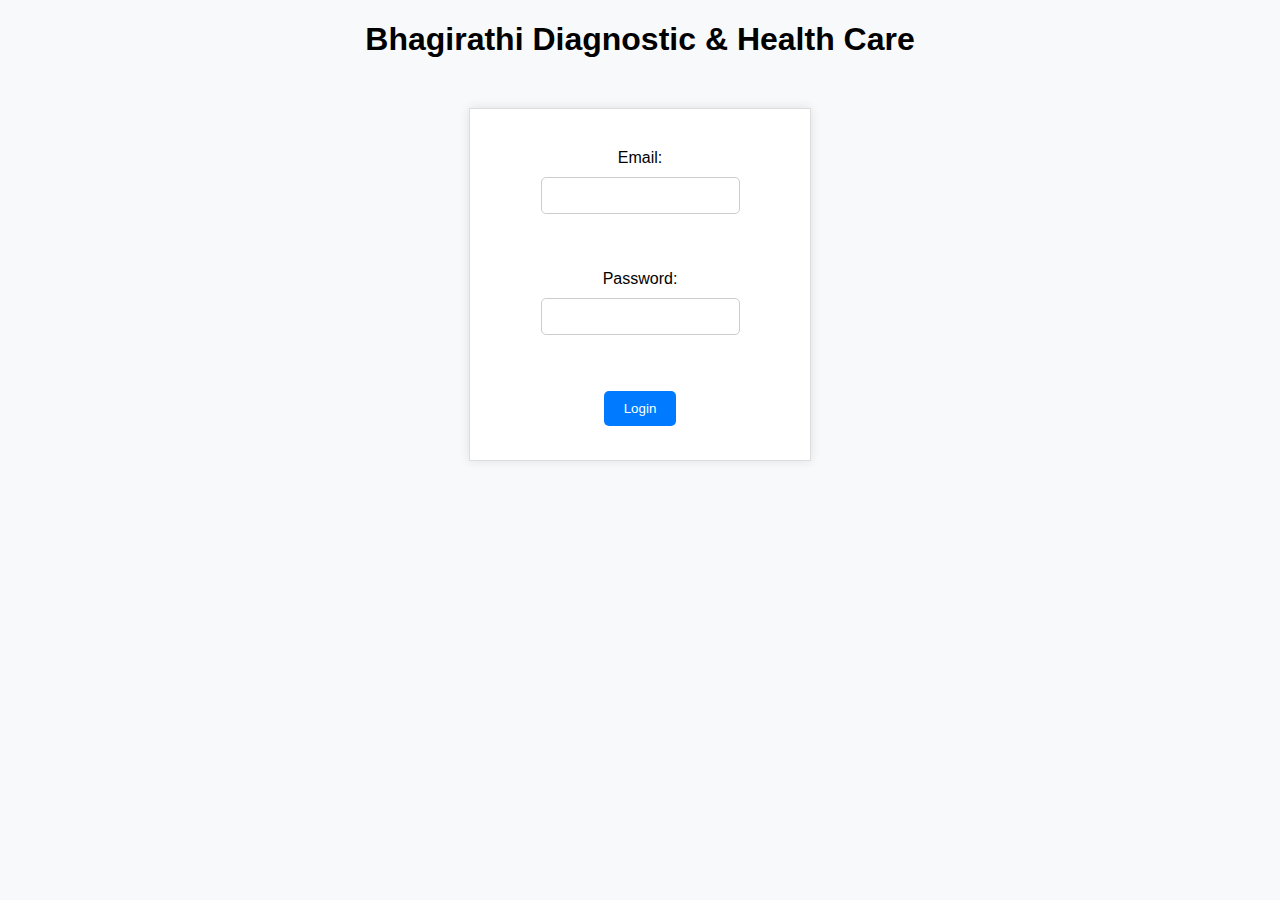
<file: index.html>
<!DOCTYPE html>
<html lang="en">
<head>
    <meta charset="UTF-8">
    <meta name="viewport" content="width=device-width, initial-scale=1.0">
    <title>Login Page</title>
    <style>
      body {
    font-family: Arial, sans-serif;
    background-color: #f8f9fa;
    margin: 0;
    padding: 0;
}

.container {
    max-width: 300px;
    margin: 50px auto;
    padding: 20px;
    background-color: #fff;
    border: 1px solid #ddd;
    box-shadow: 0 0 10px rgba(0, 0, 0, 0.1);
}

h2#userName {
    margin-top: 0;
    font-weight: bold;
    color: #333;
}

form#loginForm {
    display: flex;
    flex-direction: column;
    align-items: center;
}

label {
    margin-bottom: 10px;
}

input[type="email"], input[type="password"] {
    padding: 10px;
    margin-bottom: 20px;
    border: 1px solid #ccc;
    border-radius: 5px;
}

input[type="submit"] {
    background-color: #007BFF;
    color: #fff;
    padding: 10px 20px;
    border: none;
    border-radius: 5px;
    cursor: pointer;
}

input[type="submit"]:hover {
    background-color: #0056b3;
}

#message {
    color: #red;
    font-size: 14px;
    margin-top: 10px;
}
    </style>
</head>
<body>
    <center><h1> Bhagirathi Diagnostic & Health Care</h1></center>
    <div class="container">
        <h2 id="userName"></h2>
        <form id="loginForm">
            <label for="email">Email:</label>
            <input type="email" id="email" name="email"><br><br>
            <label for="password">Password:</label>
            <input type="password" id="password" name="password"><br><br>
            <input type="submit" value="Login">
        </form>
        <p id="message"></p>
    </div>

    <script>
        const SHEET_ID = '1JOelNRu5zUDEyoLSmzrXztXfjGP2C99VXn4nizhkxLo';
const API_KEY = 'AIzaSyAtFgoHE8IheRPasFqIUnjybMbWZKOburw'; // Replace with your actual API key

async function fetchData() {
    const response = await fetch(`https://sheets.googleapis.com/v4/spreadsheets/${SHEET_ID}/values/user?key=${API_KEY}`);
    const data = await response.json();
    return data.values.slice(1); // Skip header row
}

document.getElementById('loginForm').addEventListener('submit', async (e) => {
    e.preventDefault();
    const email = document.getElementById('email').value;
    const password = document.getElementById('password').value;
    
    const users = await fetchData();
    const user = users.find(row => row[1] === email && row[2] === password); // row[1] = EMAIL, row[2] = PASSWORD
    
    if (user) {
        // Redirect to home.html and pass the user's name as a query parameter
        const userName = user[0]; // row[0] = NAME
        window.location.href = `home.html?name=${userName}`;
    } else {
        document.getElementById('message').textContent = 'Invalid email or password.';
    }
});
    </script>
</body>
</html>
</file>
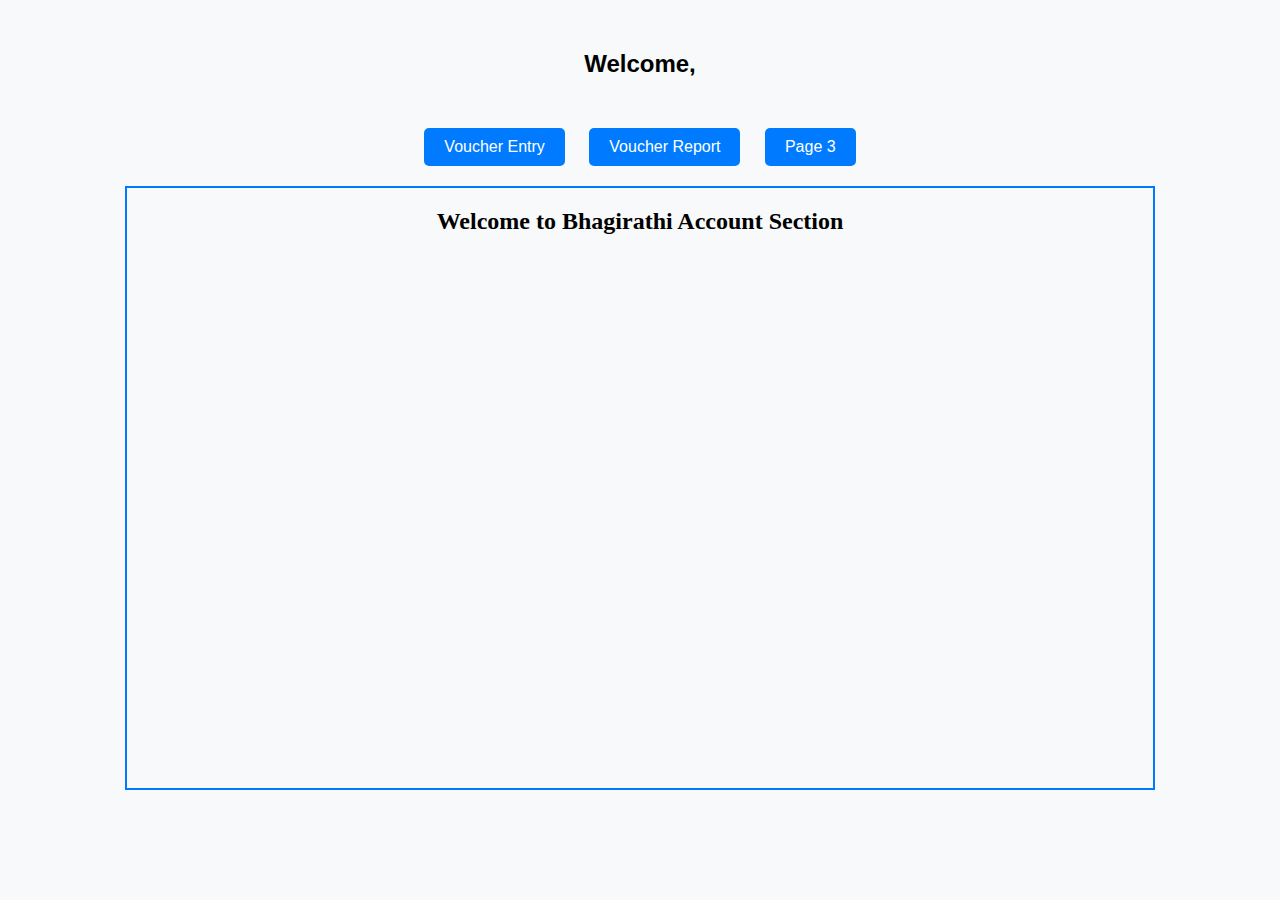
<file: home.html>
<!DOCTYPE html>
<html lang="en">
<head>
    <meta charset="UTF-8">
    <meta name="viewport" content="width=device-width, initial-scale=1.0">
    <title>Bhagirathi Acoounts</title>
<style>
body {
    font-family: Arial, sans-serif;
    background-color: #f8f9fa;
    margin: 0;
    padding: 0;
}

.container {
    text-align: center;
    margin: 50px;
}

.button-container {
    margin-bottom: 20px;
}

button {
    background-color: #007BFF;
    color: white;
    padding: 10px 20px;
    margin: 0 10px;
    border: none;
    border-radius: 5px;
    font-size: 16px;
    cursor: pointer;
}

button:hover {
    background-color: #0056b3;
}

.iframe-container {
    border: 2px solid #007BFF;
    height: 600px;
    width: 95%;
    margin: 0 auto;
}

iframe {
    width: 100%;
    height: 100%;
    border: none;
}
</style>
</head>
<body>
	<div class="container">
        <h2>Welcome, <span id="userName"></span></h2>
    <div class="container">
        <div class="button-container">
            <button onclick="loadIframe('voucher/voucher.html')">Voucher Entry</button>
            <button onclick="loadIframe('voucher/report.html')">Voucher Report</button>
            <button onclick="loadIframe('https://example.net')">Page 3</button>
        </div>
        
        <div class="iframe-container">
            <iframe id="contentIframe" src="welcome.html" frameborder="0" allowfullscreen></iframe>
        </div>
    </div>
    <script src="voucher/script_voucher.js"></script>
    <script>
 	function loadIframe(url) {
    		document.getElementById('contentIframe').src = url;
	}
        // Get the user's name from the query parameter
        const urlParams = new URLSearchParams(window.location.search);
        const userName = urlParams.get('name');
        document.getElementById('userName').textContent = userName;
    </script>
</body>
</html>
</file>
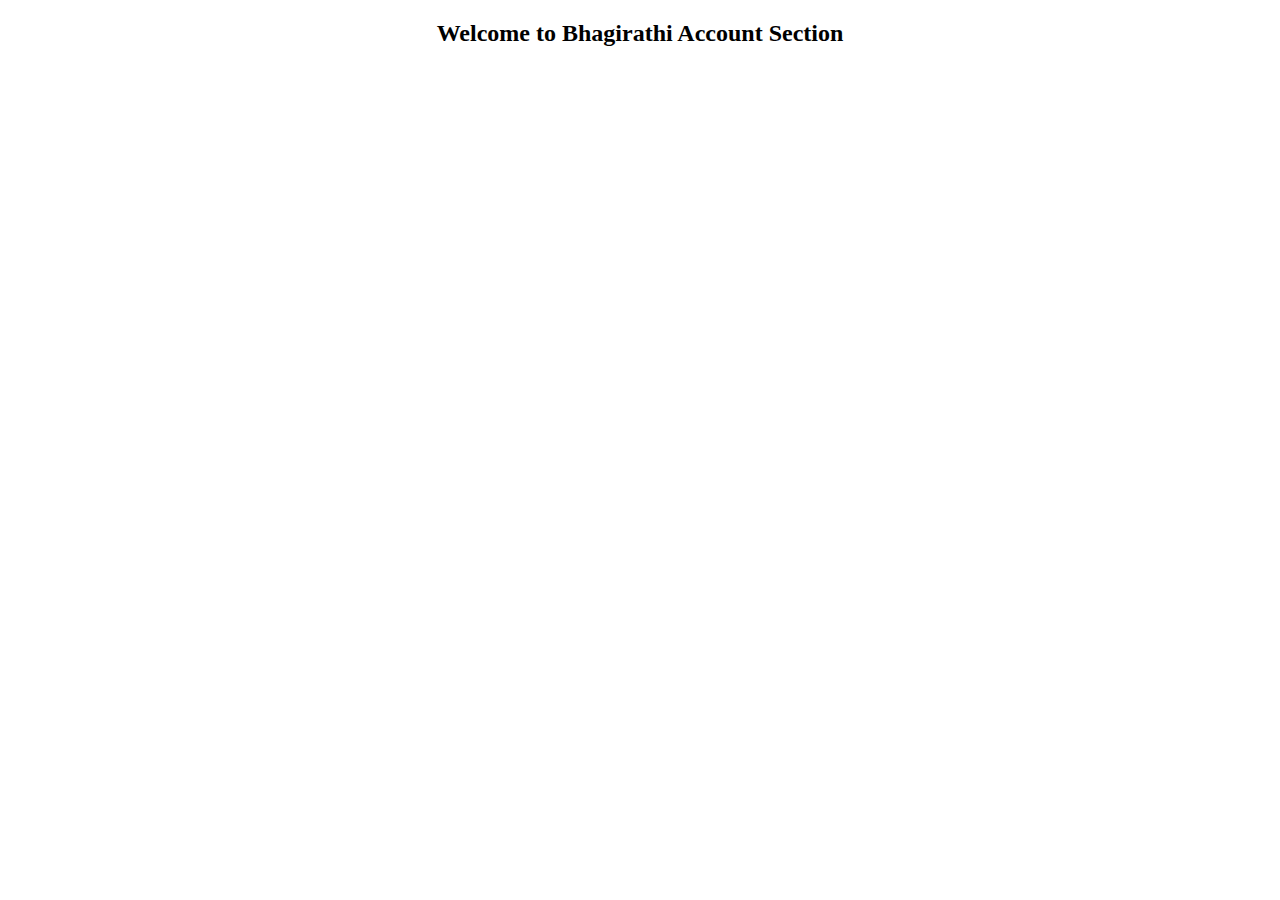
<file: welcome.html>
<!DOCTYPE html>
<html lang="en">
<head>
    <meta charset="UTF-8">
    <meta name="viewport" content="width=device-width, initial-scale=1.0">
    <title>Welcome</title>
</head>
<body>
    <h2 style="text-align: center;">Welcome to Bhagirathi Account Section</h2>
</body>
</html>
</file>
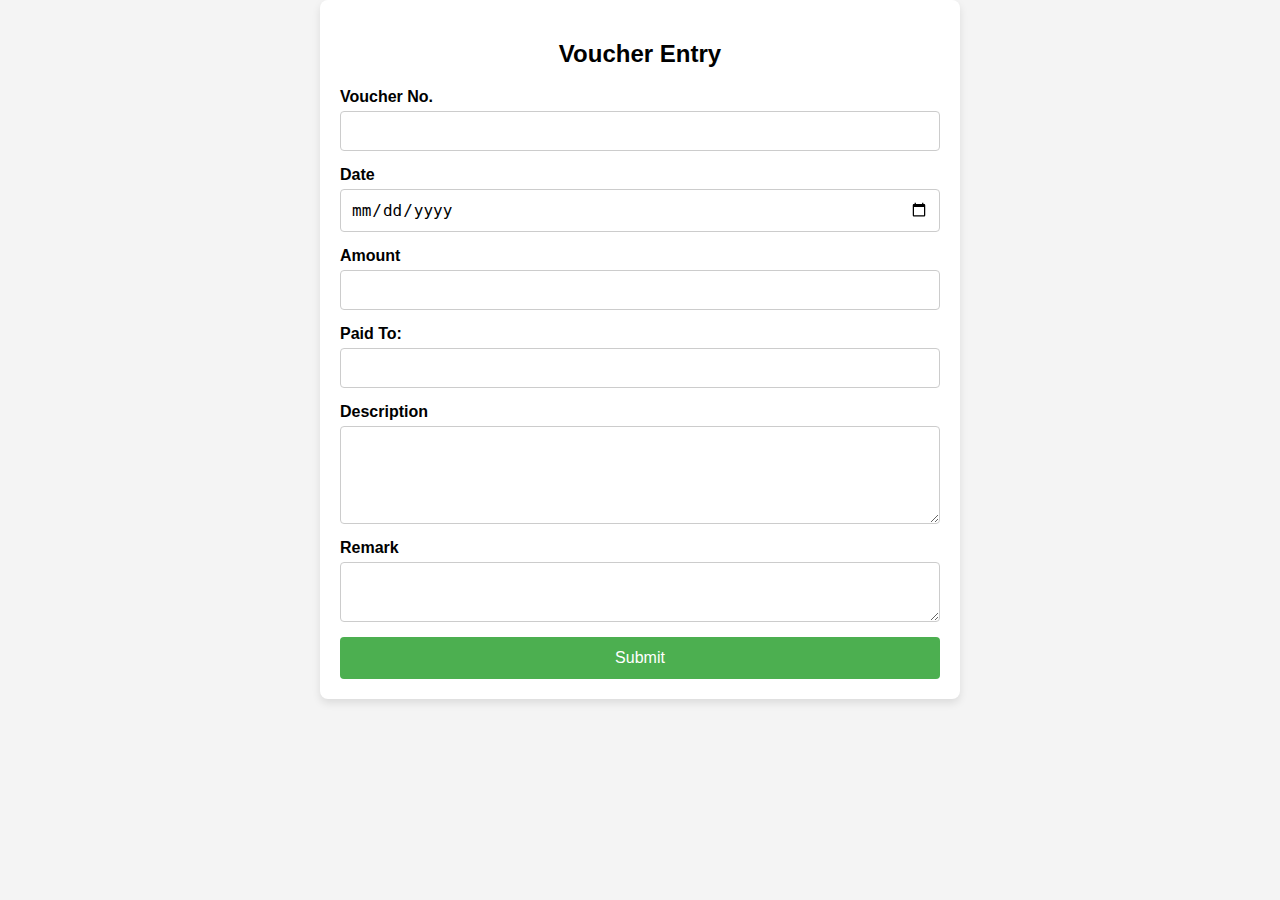
<file: voucher/voucher.html>
<!DOCTYPE html>
<html lang="en">
<head>
    <meta charset="UTF-8">
    <meta name="viewport" content="width=device-width, initial-scale=1.0">
    <title>Voucher Entry Form</title>
    <link rel="stylesheet" href="style.css">
</head>
<body>
    <div class="form-container-voucher">
        <form id="voucherForm" onsubmit="return validateForm()">
            <center>
                <h2>
                    Voucher Entry
                    <br>
                    <div class="spinner" id="spinner"></div>
                </h2>
            </center>
            <label for="voucherNo">Voucher No.</label>
            <input type="number" id="voucherNo" name="voucherNo" required>

            <label for="date">Date</label>
            <input type="date" id="date" name="date" required>

            <label for="amount">Amount</label>
            <input type="number" id="amount" name="amount" required>
            
            <label for="paid_to">Paid To: </label>
            <input type="text" id="paid_to" name="paid_to" required>
            
            <label for="description">Description</label>
            <textarea id="description" name="description" rows="4" required></textarea>

            <label for="remark">Remark</label>
            <textarea id="remark" name="remark" rows="2"></textarea>

            <button type="submit">Submit</button>


        </form>
    </div>

    <script src="script_voucher.js"></script>
</body>
</html>
</file>
<file: voucher/style.css>
body {
    font-family: Arial, sans-serif;
    background-color: #f4f4f4;
    display: flex;
    justify-content: center;
    align-items: flex-start;
    height: 100vh;
    margin: 0;
}

.form-container {
    background-color: white;
    padding: 20px;
    border-radius: 8px;
    box-shadow: 0 4px 8px rgba(0, 0, 0, 0.1);
    max-width: 800px;
    width: 100%;
}
.form-container-voucher {
    background-color: white;
    padding: 20px;
    border-radius: 8px;
    box-shadow: 0 4px 8px rgba(0, 0, 0, 0.1);
    max-width: 600px;
    width: 100%;
}
form {
    display: flex;
    flex-direction: column;
}

label {
    margin-bottom: 5px;
    font-weight: bold;
}

input, textarea {
    padding: 10px;
    margin-bottom: 15px;
    border: 1px solid #ccc;
    border-radius: 4px;
    font-size: 16px;
    width: 100%;
    box-sizing: border-box;
}

button {
    background-color: #4CAF50;
    color: white;
    padding: 12px;
    border: none;
    border-radius: 4px;
    cursor: pointer;
    font-size: 16px;
}

button:hover {
    background-color: #45a049;
}

/* Spinner style */
.spinner {
    display: none;
    border: 4px solid #f3f3f3;
    border-radius: 50%;
    border-top: 4px solid #3498db;
    width: 20px;
    height: 20px;
    animation: spin 1s linear infinite;
    margin-left: 10px;
    vertical-align: middle;
}

@keyframes spin {
    0% { transform: rotate(0deg); }
    100% { transform: rotate(360deg); }
}

/* Date picker alignment */
.date-picker-container {
    display: flex;
    justify-content: space-between;
}

table {
    width: 100%;
    border-collapse: collapse;
}

th, td {
    padding: 10px;
    border: 1px solid #000;
    text-align: left;
}

th {
    background-color: #f2f2f2;
}

.summary {
    margin-top: 20px;
    font-weight: bold;
}
</file>
